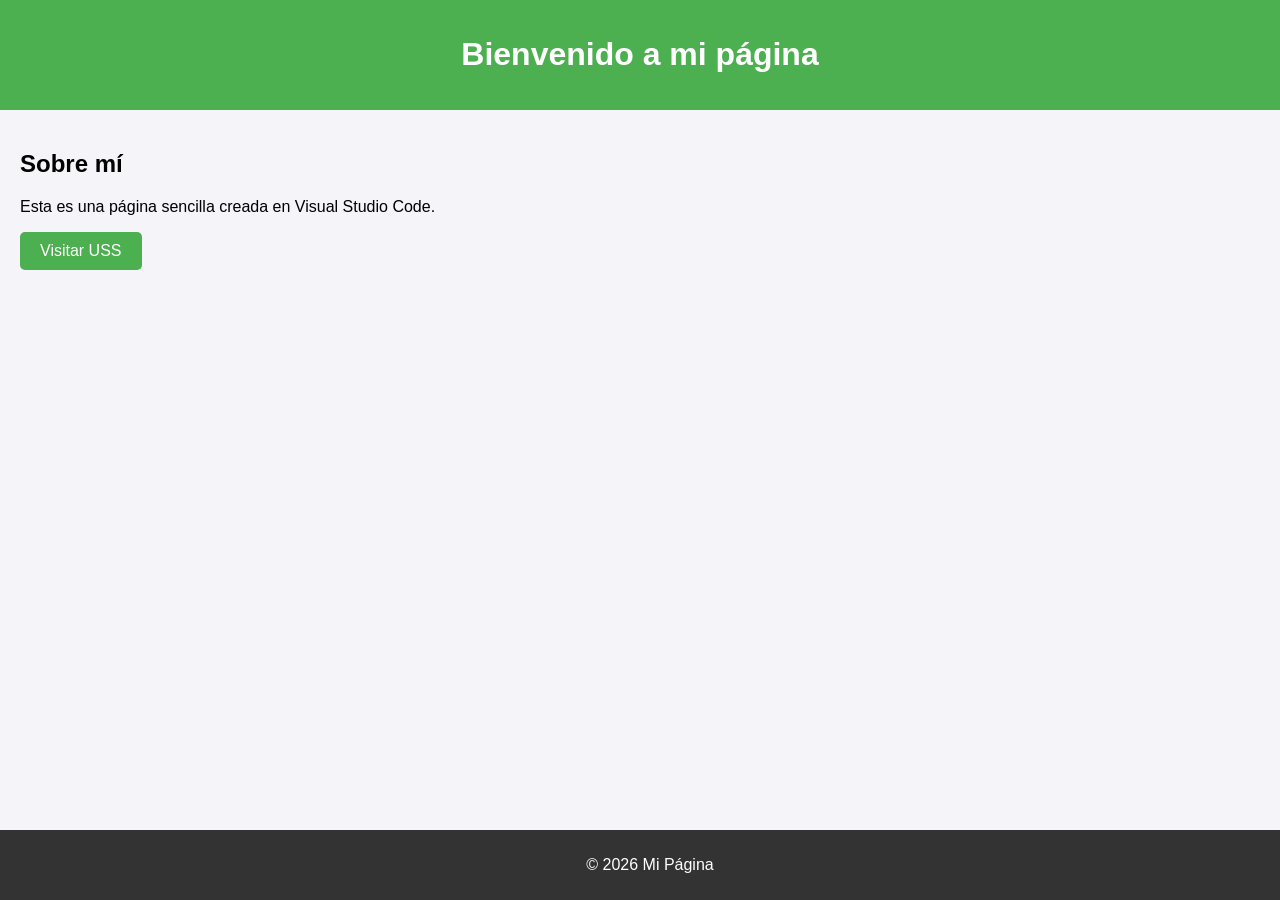
<file: index.html>
<!DOCTYPE html>
<html lang="es">
<head>
    <meta charset="UTF-8">
    <title>Mi Página Sencilla</title>
    <link rel="stylesheet" href="estilos.css">
</head>
<body>
    <header>
        <h1>Bienvenido a mi página</h1>
    </header>

    <main>
        <h2>Sobre mí</h2>
        <p>Esta es una página sencilla creada en Visual Studio Code.</p>
        <a href="https://www.uss.edu.pe/uss/Inicio" class="boton">Visitar USS</a>
    </main>

    <footer>
        <p>© 2026 Mi Página</p>
    </footer>
</body>
</html>
</file>
<file: estilos.css>
/* Estilos generales */
body {
    font-family: Arial, sans-serif;
    background-color: #f4f4f9;
    margin: 0;
    padding: 0;
}

/* Encabezado */
header {
    background-color: #4CAF50;
    color: white;
    padding: 15px;
    text-align: center;
}

/* Contenido principal */
main {
    padding: 20px;
}

/* Pie de página */
footer {
    background-color: #333;
    color: white;
    text-align: center;
    padding: 10px;
    position: fixed;
    bottom: 0;
    width: 100%;
}

/* Botón */
.boton {
    display: inline-block;
    padding: 10px 20px;
    background-color: #4CAF50;
    color: white;
    text-decoration: none;
    border-radius: 5px;
}

.boton:hover {
    background-color: #45a049;
}
</file>
